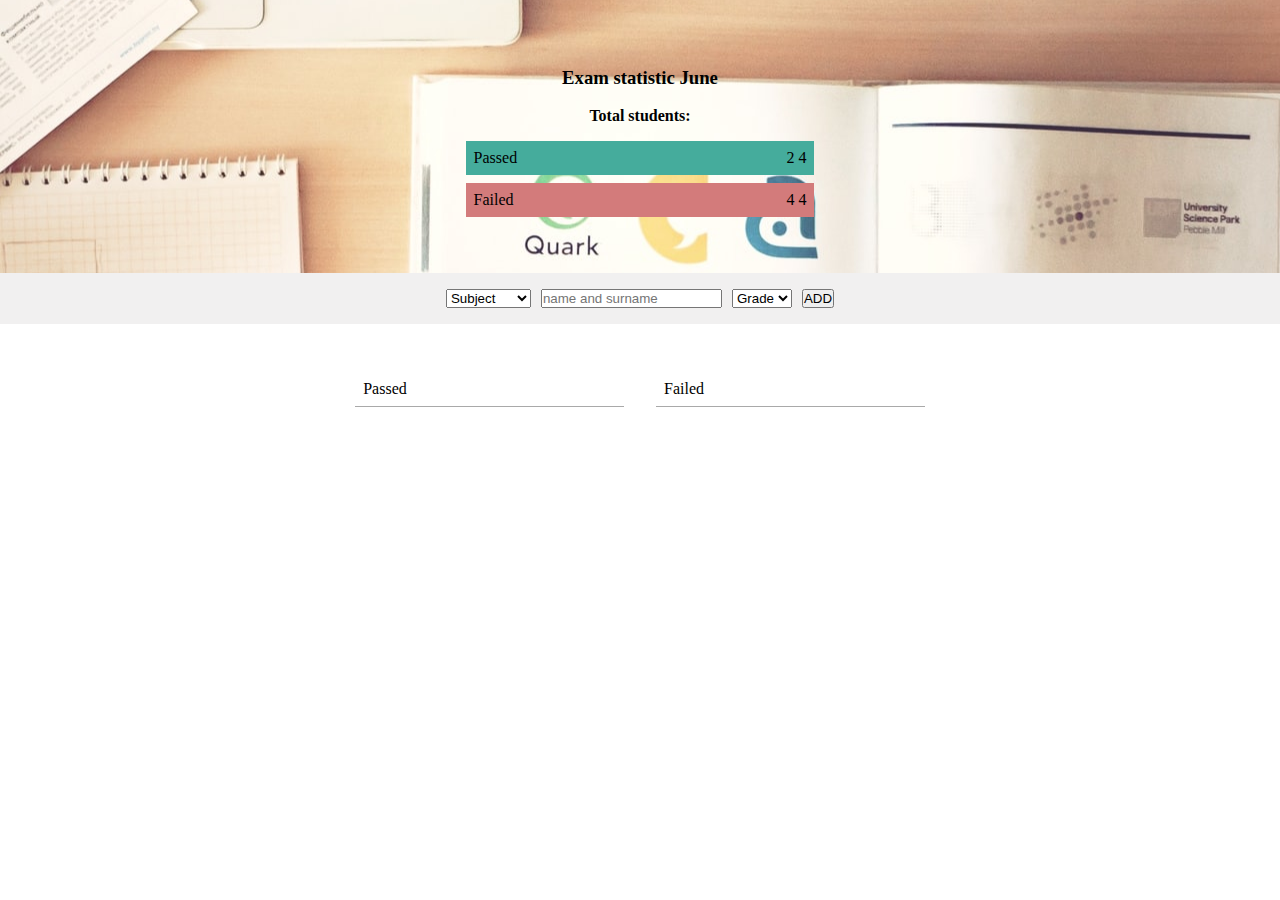
<file: JS intro/Exam-statistics project/index.html>
<!DOCTYPE html>
<html lang="en">
<head>
    <meta charset="UTF-8">
    <meta http-equiv="X-UA-Compatible" content="IE=edge">
    <meta name="viewport" content="width=device-width, initial-scale=1.0">
    <title>Document</title>
    <link rel="stylesheet" href="style.css">
</head>
<body>
    <main> 
    <header> 
      <div class="div-center">
        <h3>Exam statistic June</h3>
        <h4>Total students: <span></span></h4>
        <div class="pas mark" >
            <div>Passed</div>
            <div>
            <span>2</span>
            <span>4</span>
            </div>
        </div>
        <div class="fail mark">
            <div>Failed</div>
            <div>
            <span>4</span>
            <span>4</span>
            </div>
        </div>

      </div>  
      </header>
      <section class="adding">
          <div><select name='subjects' id="subjects">
              <option value="-">Subject</option>
            <option value="JavaScript">JavaScript</option>
            <option value="PHP">PHP</option>
            <option value="C++">C++</option>
            <option value="Java">Java</option>
         </select></div>

          <div><input type="text" id="name-surname" placeholder="name and surname"></div>
          <div><select name="grade" id="grade">
              <option value="-">Grade</option>
              <option value="1">1</option>
              <option value="2">2</option>
              <option value="3">3</option>
              <option value="4">4</option>
              <option value="5">5</option>
              <option value="6">6</option>
              <option value="7">7</option>
              <option value="8">8</option>
              <option value="9">9</option>
              <option value="10">10</option>

          </select></div>
          <div><button type="button" id="btn-grade">ADD</button></div>
      </section>
     
       <section class="table">
           <div>
               <p>Passed</p>
                <ul> </ul>
           </div>
           <div>
               <p>Failed</p>
                <ul></ul>
           </div>
       </section>
    
    
 


    </main>
    

    <script src="./JS/exam.js"></script>
    <script src="./JS/student.js"></script>
    <script src="./JS/subject.js"></script>
    <script src="./JS/app.js"></script>
    <script src="./JS/form.js"></script>
</body>
</html>
</file>
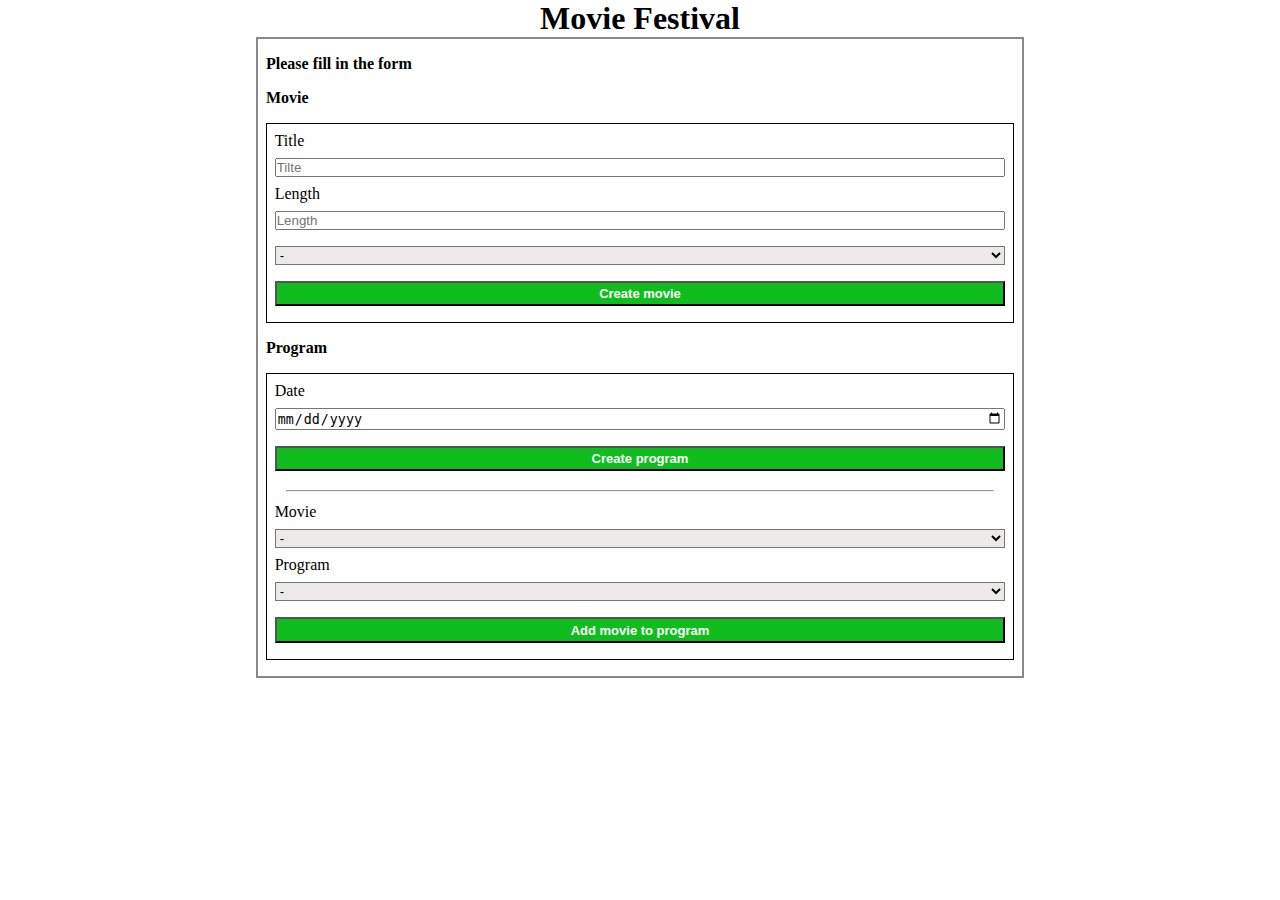
<file: JS intro/MVC patterns-Movie Festival/index.html>
<!DOCTYPE html>
<html lang="en">
<head>
    <meta charset="UTF-8">
    <meta http-equiv="X-UA-Compatible" content="IE=edge">
    <meta name="viewport" content="width=device-width, initial-scale=1.0">
    <link rel="stylesheet" href="./style.css">
    <title>Document</title>
</head>
<body>

    <h1>Movie Festival</h1>
     <main>
    <h4> Please fill in the form</h4>
     <h4>Movie</h4>
     <form>
         <div><label for="Title">Title</label></div>
         <input type="text" placeholder="Tilte"  id="Title">

         <div><label for="Length">Length</label></div>
         <input type="text" placeholder="Length" id="Length">

        <div> 
           <select name="genre-option" id="genre-option">
             <option value="-">-</option>
             <option value="Drama">Drama</option>
             <option value="Comedy">Comedy</option>
             <option value="Action">Action</option>
             <option value="Thriller">Thriller</option>
         </select>
        </div>
         <button type="button" id="btn-crateMovie">Create movie</button>
         <p id="ErrorMsgMovie"></p>
         <ul id="listOfMovies"></ul>
     </form>


     <h4>Program</h4>

     <form>
        <div><label for="Date">Date</label></div>
        <div><input type="date" id="dateInput" placeholder="15/06/2021" value=""></div>
        <button type="button" id="btn-createProgram">Create program</button>
        <p></p>
        <ul id="listOfPrograms"></ul>
         
        <hr>

        <div><label for="Movie">Movie</label></div>
        <div><select name="movie" id="movie-select">
             <option value="-">-</option>
        </select></div>

        <div><label for="Program">Program</label></div>
        <div><select name="Program" id="program-select">
             <option value="">-</option>
        </select></div>
        <button type="button" id="btn-addMovieToProgram">Add movie to program</button>
     </form>

    </main>
    
    <script src="./JS/entities.js"></script>
    <script src="./JS/form.js"></script>
    
</body>
</html>
</file>
<file: JS intro/Exam-statistics project/style.css>
*{
    padding: 0;
    margin: 0;
    box-sizing: border-box;
}

main{
    width: 100%;
}

header{
    background-image: url(./cover.jpg);
    background-position: center;
    padding: 3em 2em;
}

.div-center{
    min-width: fit-content;
    max-width: 30%;
    margin: 0 auto;
}

h3{
    margin: 1em;
    text-align: center;
}
h4{
    margin: 1em;
    text-align: center;
}

.mark{
    display: flex;
    flex-direction: row;
    justify-content: space-between;
    flex-wrap: nowrap;
    margin: 0.5em;
    padding: 0.5em;
}
.pas{
    background-color: #45ac9c;
}

.fail{
    background-color: #d37b7b;
}
.adding{
    display: flex;
    justify-content: center;
    background-color: rgb(241 240 240);
    padding: 1em;
    
}

.adding div{
    margin: 0 5px;
   
}

.table{
    display: flex;
    justify-content: center;
    width: 70%;
    margin: 2em auto;
}

.table div{
    width: 30%;
    margin: 1em 1em;
}
.table div >p{
    border-bottom: 1px solid darkgrey;
    padding: 0.5em;
}
</file>
<file: JS intro/MVC patterns-Movie Festival/style.css>
*{
    padding: 0;
    margin: 0;
    box-sizing: border-box;
}
h1{
    text-align: center;
 
}
main{
    width:60%;
    border: 2px solid rgb(138, 136, 136);
    margin: 0 auto;
}

h4{
    margin: 1rem 0.5rem;
    ;
}

form{
    border: 1px solid black;
    width: 98%;
    margin: 1rem auto;
    padding: 0.5rem;
}

input{
    width: 100%;
    margin: 0.5rem 0;
}

select{
    width: 100%;
    margin: 0.5rem 0;
    background-color: rgb(236, 233, 233);
}

button{
    margin: 0.5rem 0;
    width: 100%;
    padding: 0.2rem 0;
    background-color: rgb(15,189,30);
    color:white;
    font-size: small;
    font-weight: 700;
}

hr{
    margin: 0.7rem;
}

ul {
    margin-left: 1em;
}
</file>
